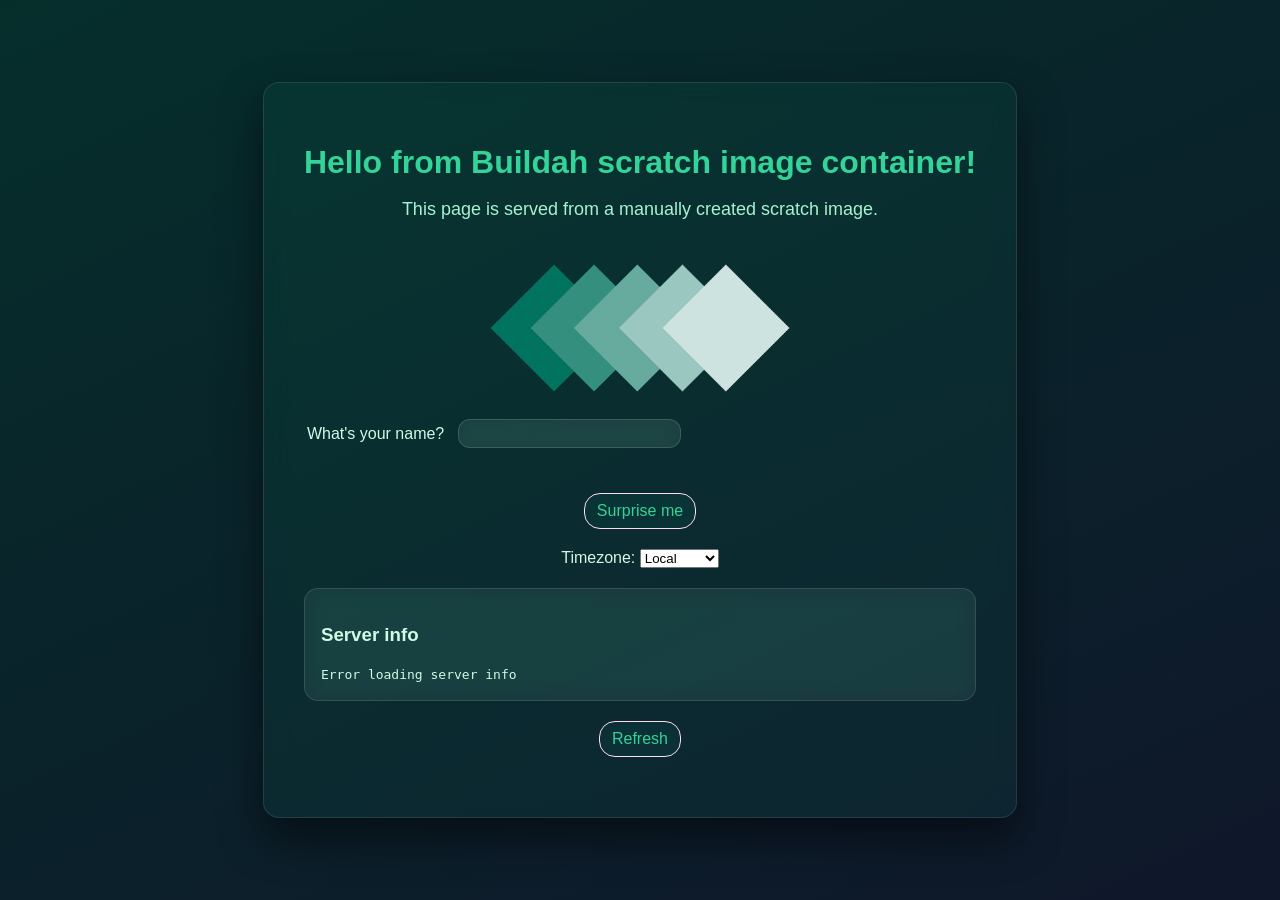
<file: www/index.html>
<!DOCTYPE html>
<html lang="en">

<head>
    <meta charset="UTF-8">
    <meta name="viewport" content="width=device-width, initial-scale=1.0">
    <title>Buildah container demo</title>
    <link rel="stylesheet" href="style.css">
</head>

<body>
    <div class="card">

        <h1>Hello from Buildah scratch image container!</h1>
          <p>This page is served from a manually created scratch image.</p>
       	  <img src="./containers.png" alt="Layers">

		<table>
		<tr>
			<td id="greeting">What's your name?</td>
			<td>
			<input id="nameInput" type="text" />
			</td>
		</tr>
		<tr>
			<td id="output" class="output"></td>
		</tr>
		</table>

		<br>
		<button class="btn" onclick="surprise()">Surprise me</button>
		<br>

		<label for="timezone">Timezone:</label>
		<select id="timezone" onchange="updateTime()">
			<option value="local">Local</option>
			<option value="UTC">UTC</option>
			<option value="Europe/London">London</option>
			<option value="America/New_York">New York</option>
			<option value="Asia/Shanghai">Shanghai</option>
			<option value="Australia/Sydney">Canberra</option>
		</select>
			
		<p id="time" class="timeDisplay"></p>

		<div class="serverBox">
		<h3>Server info</h3>
		<pre id="serverInfo">Loading...</pre>
		</div>
		<button class="btn" onclick=loadServerInfo()>Refresh</button>

	</div>

	<script>

		const BASE_URL = "http://localhost:5005/proxy/go-web-app"

		window.addEventListener("load", () => {
			document.getElementById("nameInput").value = "";
			document.getElementById("output").textContent = "";
		});

		const input = document.getElementById("nameInput");
		const output = document.getElementById("output");

		function surprise() {
    			const name = document.getElementById("nameInput").value;
    			window.location.href = "/surprise.html?name=" + encodeURIComponent(name);
		}

		async function updateTime() {
    			const res = await fetch(BASE_URL + "/api/time");
    			const utcString = await res.text();
    			const date = new Date(utcString);

    			const timeZone = document.getElementById("timezone").value;

    			let formatted;

    			if (timeZone === "local") {
        			formatted = date.toLocaleString();
    			} else {
        			formatted = date.toLocaleString("en-GB", {
            				timeZone: timeZone,
            				year: "numeric",
            				month: "2-digit",
            				day: "2-digit",
            				hour: "2-digit",
            				minute: "2-digit",
            				second: "2-digit"
        			});
    			}
				document.getElementById("time").textContent = formatted;
			}


		async function loadServerInfo() {
			try {
				const res = await fetch(BASE_URL + "/api/info");
				const data = await res.json(); 
				document.getElementById("serverInfo").textContent = JSON.stringify(data, null, 2);
			} catch (err) {
				document.getElementById("serverInfo").textContent = "Error loading server info";
			}
		}
		document.getElementById("timezone").addEventListener("change", updateTime);
		// initial load
		updateTime();
		loadServerInfo();

	</script>	
</body>
</html>
</file>
<file: www/style.css>
body {
        margin: 0;
        height: 100vh;

        display: flex;
        justify-content: center;
        align-items: center;
        flex-direction: column;

        font-family: Arial, sans-serif;
        background: linear-gradient(155deg, #052e2b, #0f172a);
        color: #d1fae5;
        text-align: center;
    }
h1 {
        color: #34d399;
        margin-bottom: 10px;
    }
p {
        font-size: 18px;
        color: #a7f3d0;
        margin-bottom: 20px;
   }
.card {
        text-align: center;
        padding: 40px;
        border-radius: 16px;
        background: rgba(16, 185, 129, 0.07);
        backdrop-filter: blur(12px);
         -webkit-backdrop-filter: blur(12px);
        border: 1px solid rgba(255, 255, 255, 0.1);
        box-shadow: 0 20px 40px rgba(0,0,0,0.5);
        max-width: 60vw;
       }
img {
        max-width: 300px;
        height: auto;
        border-radius: 12px;
	margin: 20px;
    }
.btn {
        padding: 8px 12px;
        border-radius: 16px;
        background: rgba(16, 185, 129, 0.05);
        color: #34d399;
        font-size: 16px;
        margin: 20px;
        border:1px solid #ffdbf4;
      }
input {
        width: 100%;
        margin-left: 10px;
        padding: 6px 10px;
        border-radius: 12px;
        background: rgba(255, 255, 255, 0.08);
        border: 1px solid rgba(255, 255, 255, 0.15);
        color: #d1fae5;
        outline: none;
        backdrop-filter: blur(10px);
          -webkit-backdrop-filter: blur(10px);
       }
input:focus {
        border: 1px solid rgba(52, 211, 153, 0.6);
        background: rgba(255, 255, 255, 0.12);
        }
.output {
        color: white;
        font-size: 24px;
        }
.timeDisplay { 
        color: white;
        font-size: 16px;
        }
.serverBox {         
        margin-top: 20px;
        padding: 16px;
        border-radius: 14px;
        background: rgba(255, 255, 255, 0.06);
        border: 1px solid rgba(255, 255, 255, 0.12);
        backdrop-filter: blur(12px);
          -webkit-backdrop-filter: blur(12px);
        color: #d1fae5;
        text-align: left;
        }
.serverBox pre {
         margin: 0;
         white-space: pre-wrap;
         word-break: break-word;
         line-height: 1.5;
        }
</file>
